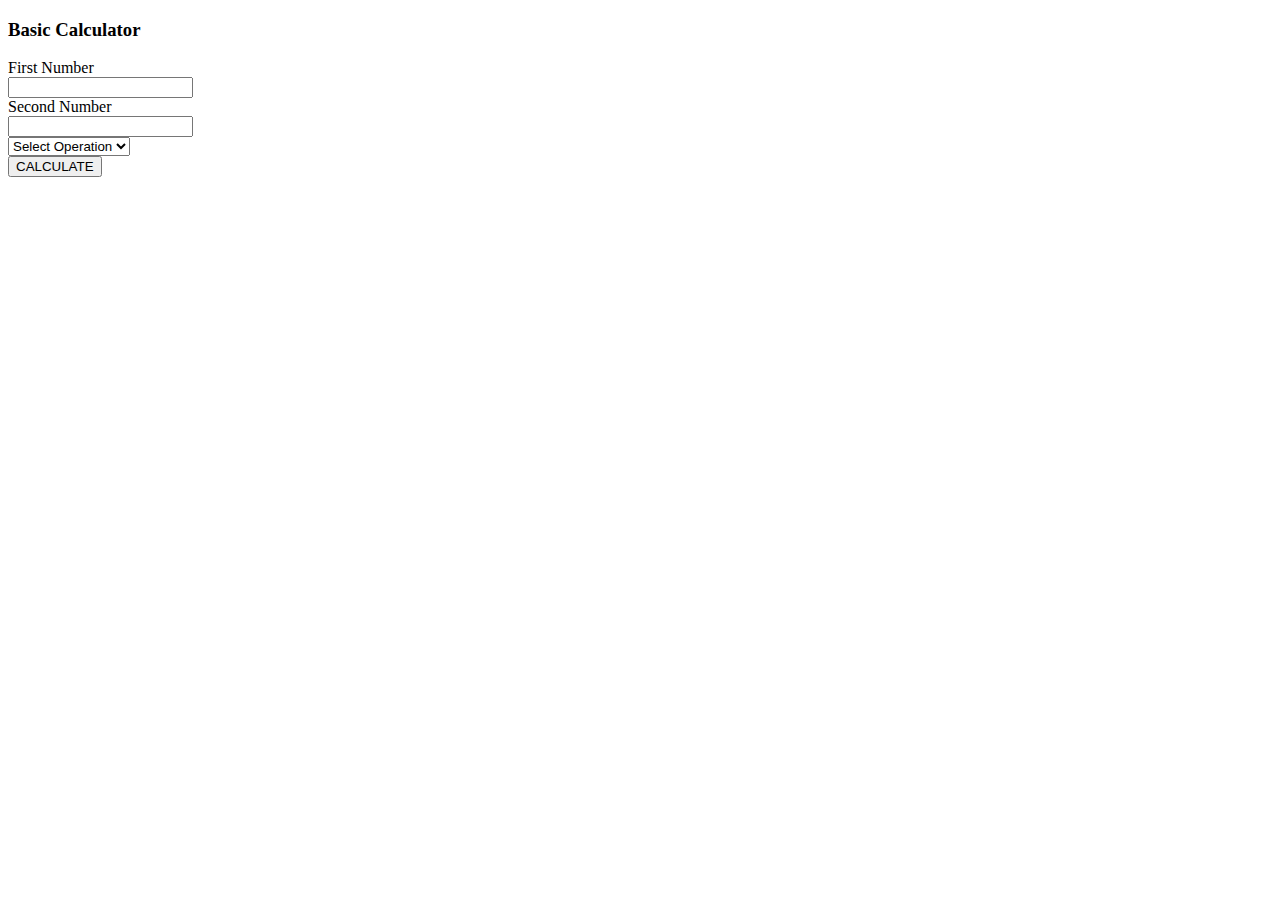
<file: calculator/index.html>
<!doctype html>
<html lang="en">
  <head>
    <meta charset="utf-8">
    <meta name="viewport" content="width=device-width, initial-scale=1">
    <title>Calculator App</title>
    <link href="https://cdn.jsdelivr.net/npm/bootstrap@5.0.2/dist/css/bootstrap.min.css" rel="stylesheet" integrity="sha384-EVSTQN3/azprG1Anm3QDgpJLIm9Nao0Yz1ztcQTwFspd3yD65VohhpuuCOmLASjC" crossorigin="anonymous">
    <script src="script.js"></script>
    <style>
      .result{
        padding: 10px;
        background-color: #fff;
      }
      .error{
        color:red;
        padding: 10px;
        background-color: #fff;
      }
    </style>
  </head>
  <body>
    <div class="container-fluid d-flex justify-content-center align-items-center">
       <div id="calculator-container" class="w-50 mx-auto bg-secondary my-5 rounded px-5 py-2" style="height:500px">
                <h3 class="text-center text-white">Basic Calculator</h3>
                <div class="my-3">
                    <label for="firstNumber" class="text-white fs-5">First Number</label><br>
                    <input type="text" name="firstNumber" id="firstNumber" class="form-control">
                </div>
                <div class="my-3">
                    <label for="secondNumber" class="text-white fs-5">Second Number</label><br>
                    <input type="text" name="secondNumber" id="secondNumber" class="form-control">
                </div>
                <div class="my-3">
                    <select class="form-select custom-select" name="selectOperator" id="selectOperator" aria-label="Default select example">
                        <option value="" selected>Select Operation</option>
                        <option value="+">Addition (+)</option>
                        <option value="-">Subtraction  (-)</option>
                        <option value="*">Multiplication (*)</option>
                        <option value="/">Division (/)</option>
                      </select>
                </div>
                <div class="my-3">
                    <button type="submit" id="btn-calculate" class="btn btn-primary">CALCULATE</button>
                </div>
            
       </div>
    </div>

    <script src="https://cdn.jsdelivr.net/npm/bootstrap@5.0.2/dist/js/bootstrap.bundle.min.js" integrity="sha384-MrcW6ZMFYlzcLA8Nl+NtUVF0sA7MsXsP1UyJoMp4YLEuNSfAP+JcXn/tWtIaxVXM" crossorigin="anonymous"></script>
  </body>
</html>
</file>
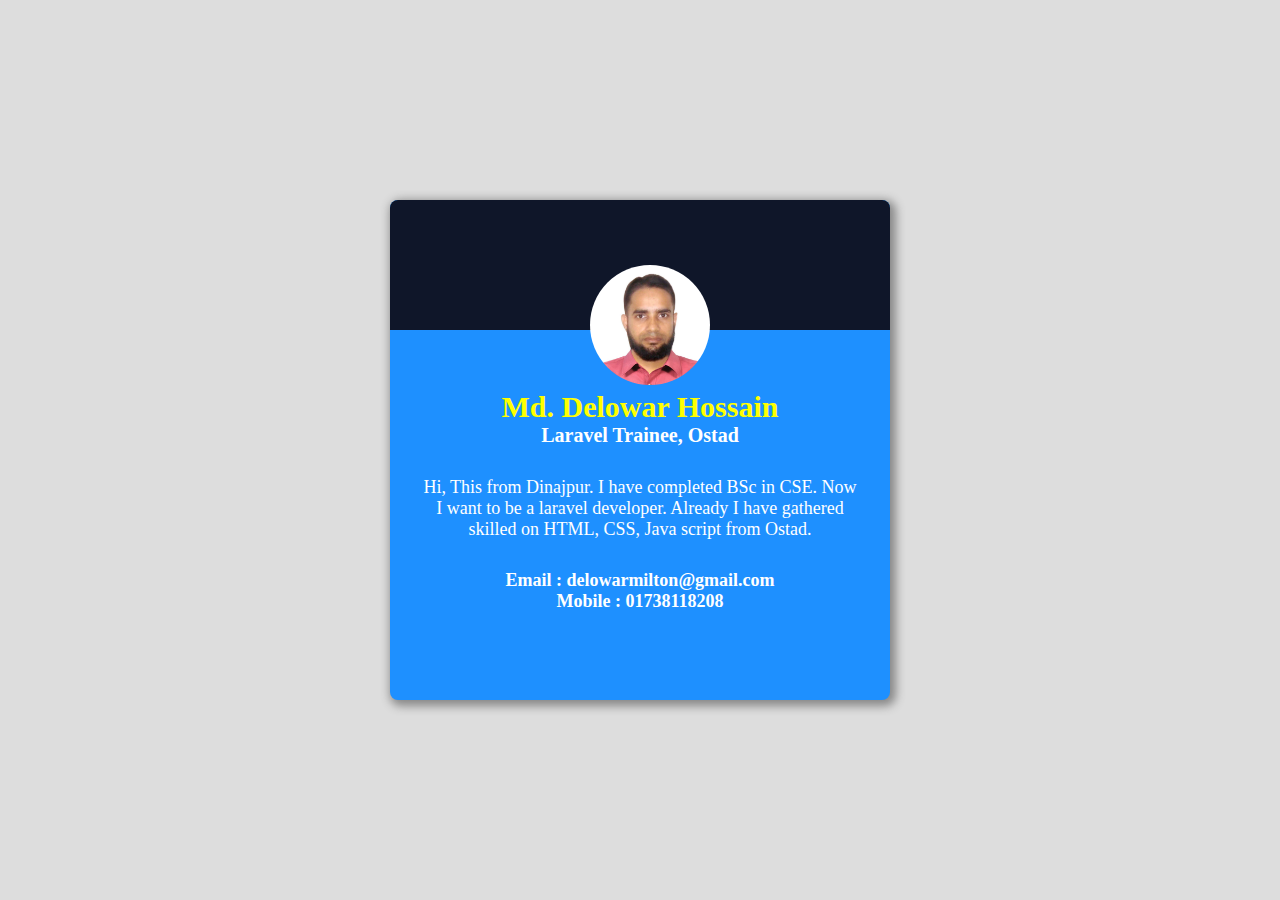
<file: profile_card/index.html>
<!DOCTYPE html>
<html>
<head>
    <title>Document</title>
    <link href="style.css" rel="stylesheet" type="text/css">
</head>
<body>
    <div class="container">
        <div class="profile_card">
            <div class="header">
                <img src="passport.jpg" alt="profile_pic">
            </div>
           <div class="content">
            <h2>Md. Delowar Hossain</h2>
            <h4>Laravel Trainee, Ostad</h4>
            <p>Hi, This from Dinajpur. I have completed BSc in CSE. Now I want to be a laravel developer. Already I have gathered skilled on HTML, CSS, Java script from Ostad.</p>
            <p style="font-weight:bold; margin-top: 30px;">Email : delowarmilton@gmail.com</p>
            <p style="font-weight:bold;">Mobile : 01738118208</p>
           </div>
        </div>
    </div>
</body>
</html>
</file>
<file: profile_card/style.css>
*{
    margin: 0;
    padding: 0;
    box-sizing: border-box;
}

.container{
width: 100%;
display: flex;
justify-content: center;
align-items: center;
background-color: #ddd;
height:100vh;
}

.profile_card{
    width: 500px;
    height: 500px;
    background-color: DodgerBlue;
    border-radius: 8px;
    color:#fff;
    text-align: center;
    box-shadow: 3px 3px 10px 3px #888;
}
.header{
    background-color: rgb(15, 22, 41);
    height: 130px;
    position: relative;
    border-radius: 8px 8px 0 0;
}
img{
    width: 120px;
    height: 120px;
    border-radius: 50%;
    margin: 0 auto;
    position: absolute;
    bottom: -55px;
    left:200px;
}
.content{
    margin: 60px 30px;
}
.content>h2{
    font-size: 30px;
    color:yellow;
}
.content>h4{
    font-size: 20px;
    margin-bottom: 30px;
}
.content>p{
    font-size: 18px;
}
</file>
